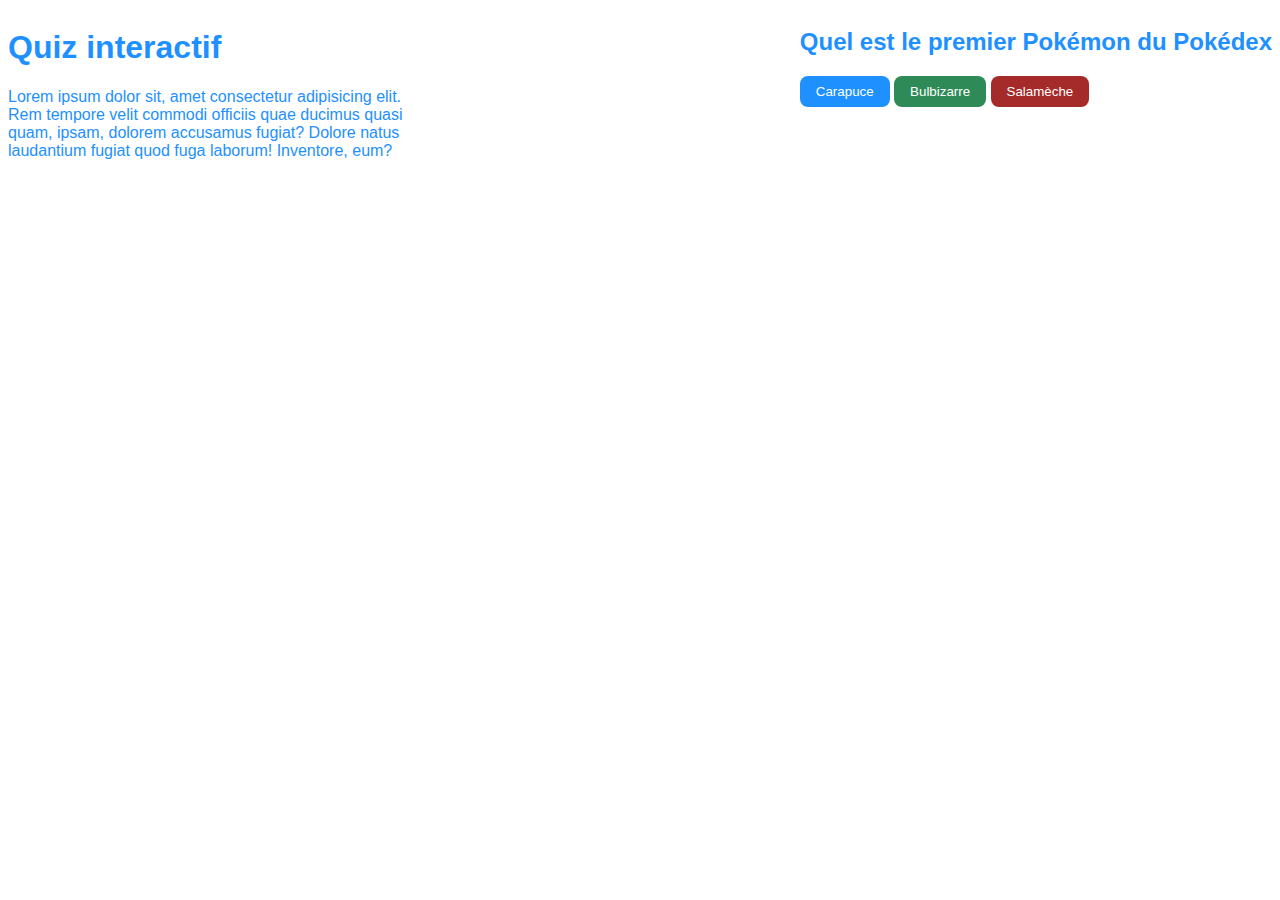
<file: index.html>
<!DOCTYPE html>
<html lang="fr-FR">
  <head>
    <meta charset="UTF-8" />
    <meta name="viewport" content="width=device-width, initial-scale=1.0" />
    <title>Quiz interactif</title>
    <link rel="stylesheet" href="style.css" />
  </head>
  <body>
    <main>
      <section>
        <h1>Quiz interactif</h1>
        <p class="lorem">
          Lorem ipsum dolor sit, amet consectetur adipisicing elit. Rem tempore
          velit commodi officiis quae ducimus quasi quam, ipsam, dolorem
          accusamus fugiat? Dolore natus laudantium fugiat quod fuga laborum!
          Inventore, eum?
        </p>
      </section>

      <section>
        <h2>Quel est le premier Pokémon du Pokédex</h2>
        <button class="answer-1">Carapuce</button>
        <button class="answer-2">Bulbizarre</button>
        <button class="answer-3">Salamèche</button>
      </section>
    </main>
  </body>
</html>
</file>
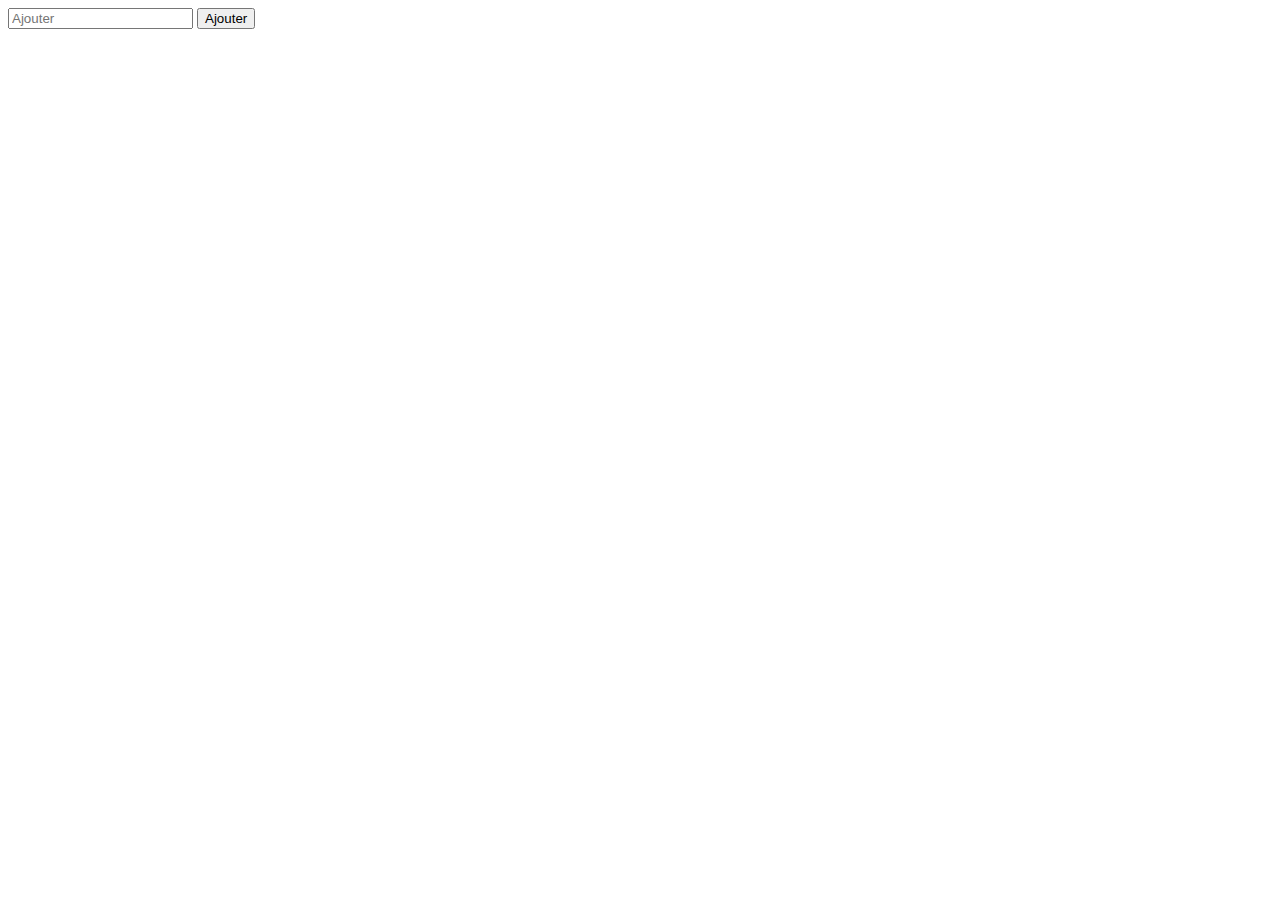
<file: todo.html>
<!DOCTYPE html>
<html lang="fr-FR">
  <head>
    <meta charset="UTF-8" />
    <meta name="viewport" content="width=device-width, initial-scale=1.0" />
    <title>Document</title>
  </head>
  <body>
    <input id="item" type="text" placeholder="Ajouter" />
    <button id="addButton">Ajouter</button>
    <ul id="list"></ul>

    <script src="todo.js"></script>
  </body>
</html>
</file>
<file: style.css>
body {
  font-family: sans-serif;
  color: dodgerblue;
}

main {
  display: flex;
  justify-content: space-between;
  flex-wrap: wrap;
}

p {
  width: 400px;
}

button {
  border: 0;
  padding: 8px 16px;
  border-radius: 8px;
  cursor: pointer;
}

.answer-1 {
  background-color: dodgerblue;
  color: white;
}

.answer-2 {
  background-color: seagreen;
  color: white;
}

.answer-3 {
  background-color: brown;
  color: white;
}
</file>
